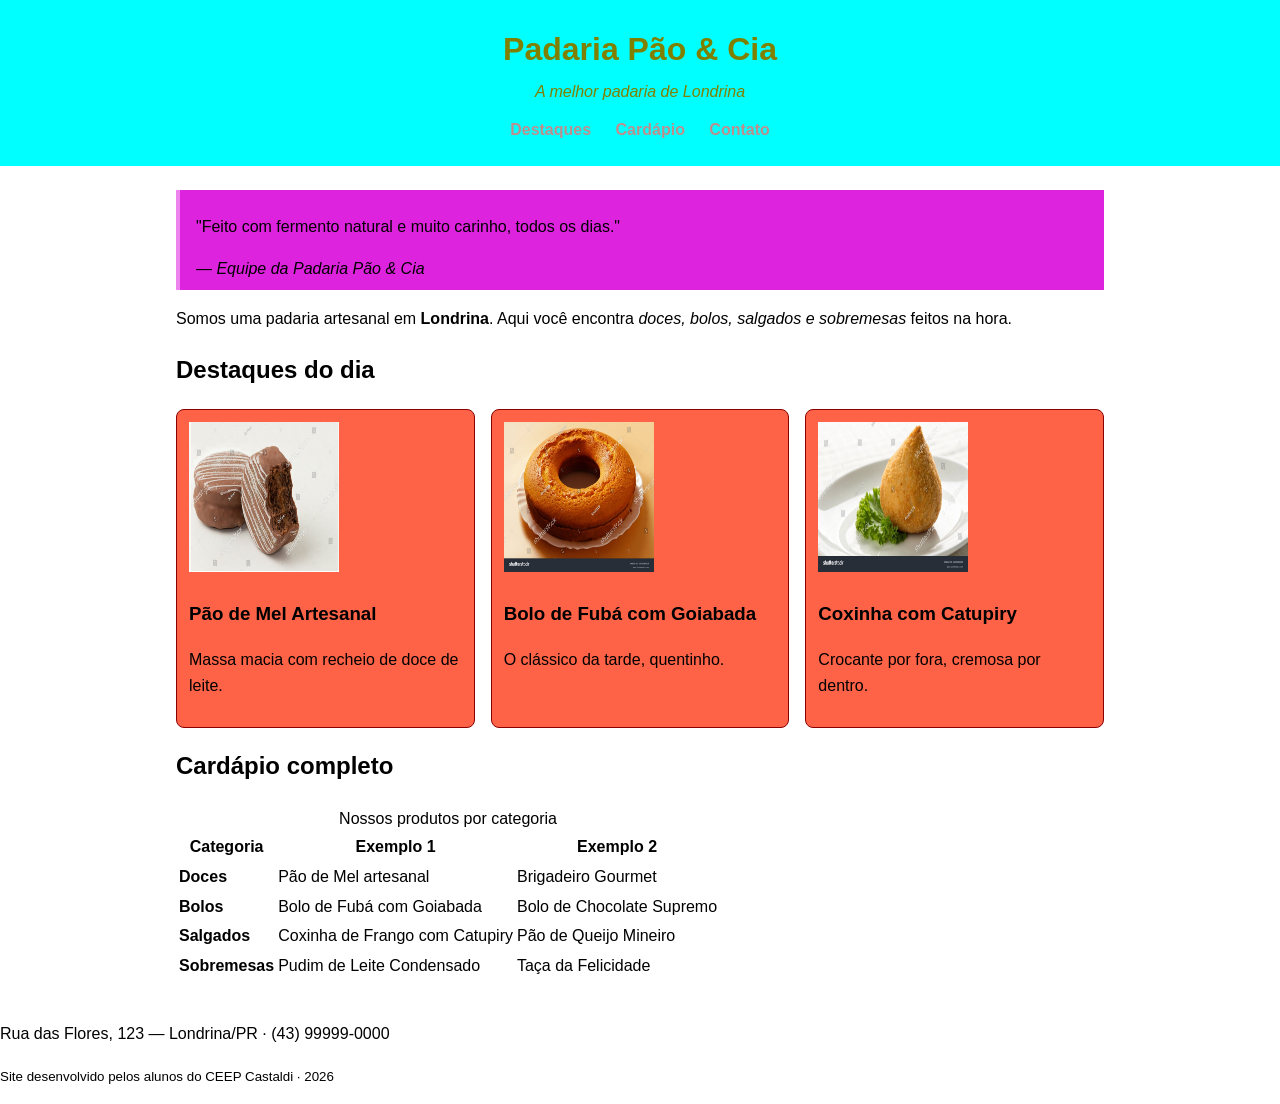
<file: index.html>
<!DOCTYPE html>
<html lang="pt-BR">
<head>
    <meta charset="UTF-8">
    <meta name="viewport" content="width=device-width, initial-scale=1.0">
    <title>Padaria em Londrina</title>
    <link rel="stylesheet" href="style.css">
</head>
<body class="pagina-cardapio">

    <!-- CABEÇALHO: identidade + menu de navegação -->
    <header class="cabecalho">
        <h1>Padaria Pão &amp; Cia</h1>
        <p class="subtitulo">A melhor padaria de Londrina</p>
        <nav class="menu">
            <a href="destaques.html">Destaques</a>
            <a href="cardapio.html">Cardápio</a>
            <a href="#contato">Contato</a>
        </nav>
    </header>

    <main>

        <!-- APRESENTAÇÃO: tags de autoria (blockquote, cite, strong, em) -->
        <section class="intro">
            <blockquote>
                <p>"Feito com fermento natural e muito carinho, todos os dias."</p>
                <cite>— Equipe da Padaria Pão &amp; Cia</cite>
            </blockquote>
            <p>Somos uma padaria artesanal em <strong>Londrina</strong>. Aqui você encontra
               <em>doces, bolos, salgados e sobremesas</em> feitos na hora.</p>
        </section>

        <!-- DESTAQUES: cards em Flexbox -->
        <section id="destaques" class="destaques">
            <h2>Destaques do dia</h2>
            <div class="cards">
                <article class="card">
                    <!-- Troque a URL abaixo pelo caminho da sua foto: src="img/pao-de-mel.jpg" -->
                    <img src="pãodemel.png" alt="Pão de mel artesanal coberto com chocolate" width="150" height="150">
                    <h3>Pão de Mel Artesanal</h3>
                    <p>Massa macia com recheio de doce de leite.</p>
                </article>
                <article class="card">
                    <img src="bolodefuba"alt="Fatia de bolo de fubá com goiabada" width="150" height="150">
                    <h3>Bolo de Fubá com Goiabada</h3>
                    <p>O clássico da tarde, quentinho.</p>
                </article>
                <article class="card">
                    <img src="coxinha.jpg" alt="Coxinha de frango com catupiry" width="150" height="150">
                    <h3>Coxinha com Catupiry</h3>
                    <p>Crocante por fora, cremosa por dentro.</p>
                </article>
            </div>
        </section>

        <!-- CARDÁPIO: a tabela original, agora semântica e estilizada -->
        <section id="cardapio" class="cardapio">
            <h2>Cardápio completo</h2>
            <table class="tabela-cardapio">
                <caption>Nossos produtos por categoria</caption>
                <thead>
                    <tr>
                        <th scope="col">Categoria</th>
                        <th scope="col">Exemplo 1</th>
                        <th scope="col">Exemplo 2</th>
                    </tr>
                </thead>
                <tbody>
                    <tr>
                        <td><strong>Doces</strong></td>
                        <td>Pão de Mel artesanal</td>
                        <td>Brigadeiro Gourmet</td>
                    </tr>
                    <tr>
                        <td><strong>Bolos</strong></td>
                        <td>Bolo de Fubá com Goiabada</td>
                        <td>Bolo de Chocolate Supremo</td>
                    </tr>
                    <tr>
                        <td><strong>Salgados</strong></td>
                        <td>Coxinha de Frango com Catupiry</td>
                        <td>Pão de Queijo Mineiro</td>
                    </tr>
                    <tr>
                        <td><strong>Sobremesas</strong></td>
                        <td>Pudim de Leite Condensado</td>
                        <td>Taça da Felicidade</td>
                    </tr>
                </tbody>
            </table>
        </section>

    </main>

    <!-- RODAPÉ -->
    <footer id="contato" class="rodape">
        <p>Rua das Flores, 123 — Londrina/PR · (43) 99999-0000</p>
        <p><small>Site desenvolvido pelos alunos do CEEP Castaldi · 2026</small></p>
    </footer>

</body>
</html>
</file>
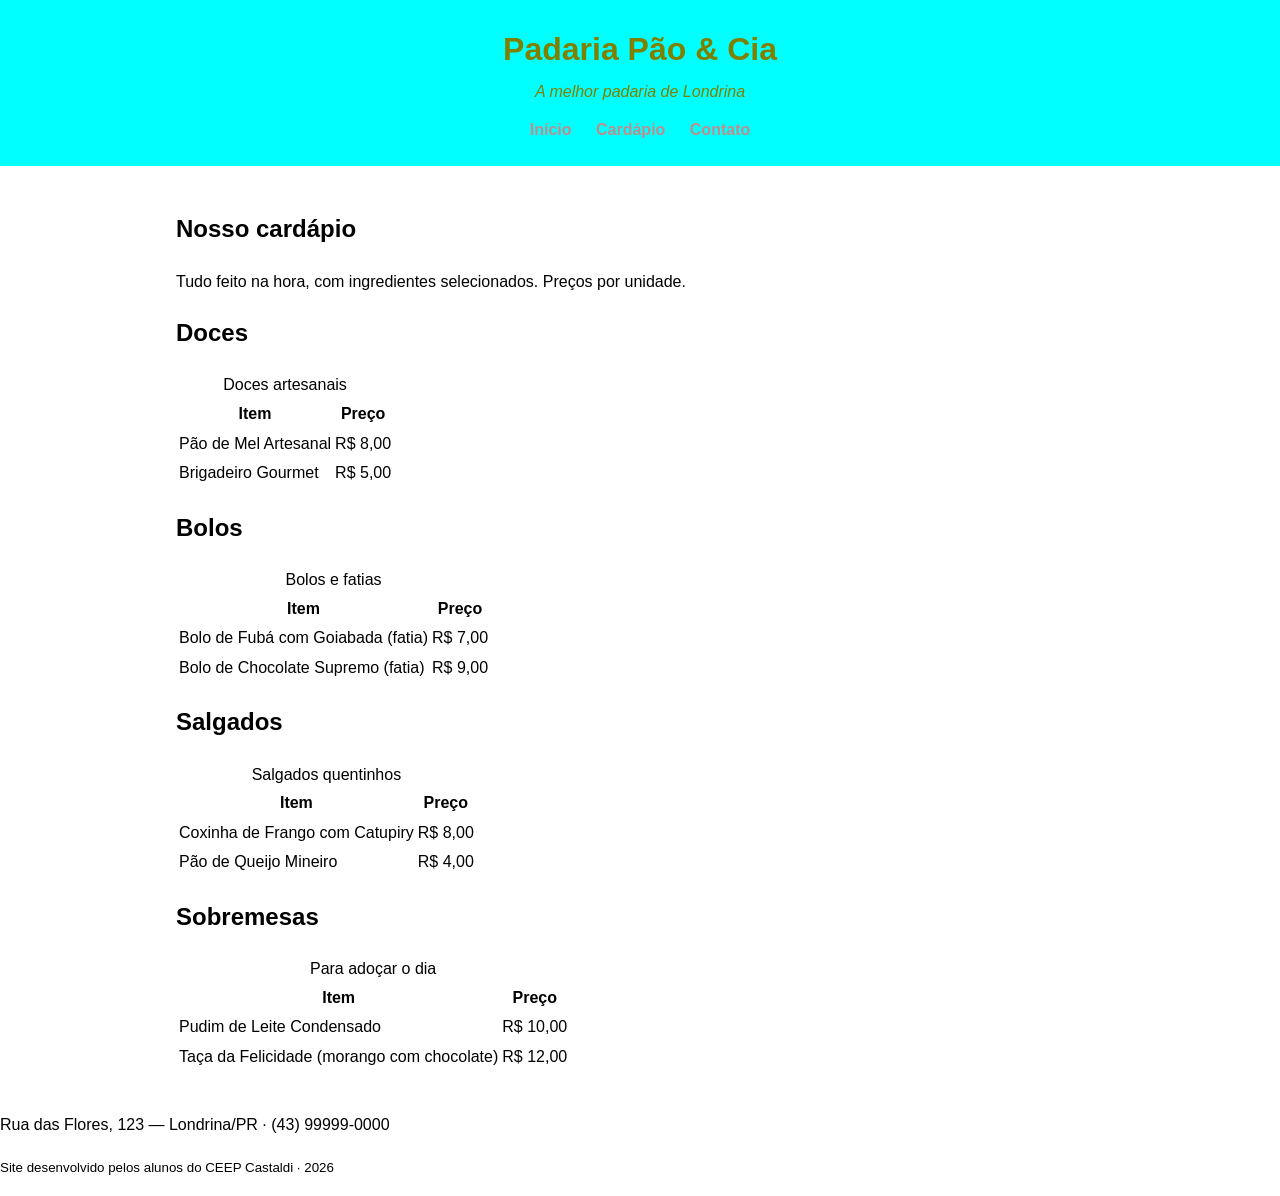
<file: cardapio.html>
<!DOCTYPE html>
<html lang="pt-BR">
<head>
    <meta charset="UTF-8">
    <meta name="viewport" content="width=device-width, initial-scale=1.0">
    <title>Cardápio — Padaria Pão &amp; Cia</title>
    <!-- Mesma folha de estilo do index.html: a página já nasce estilizada -->
    <link rel="stylesheet" href="style.css">
</head>
<body>

    <!-- CABEÇALHO: igual ao do index, com o menu ligando as páginas -->
    <header class="cabecalho">
        <h1>Padaria Pão &amp; Cia</h1>
        <p class="subtitulo">A melhor padaria de Londrina</p>
        <nav class="menu">
            <a href="index.html">Início</a>
            <a href="cardapio.html">Cardápio</a>
            <a href="index.html#contato">Contato</a>
        </nav>
    </header>

    <main>

        <section class="intro">
            <h2>Nosso cardápio</h2>
            <p>Tudo feito na hora, com ingredientes selecionados. Preços por unidade.</p>
        </section>

        <!-- DOCES -->
        <section class="cardapio">
            <h2>Doces</h2>
            <table class="tabela-cardapio">
                <caption>Doces artesanais</caption>
                <thead>
                    <tr>
                        <th scope="col">Item</th>
                        <th scope="col">Preço</th>
                    </tr>
                </thead>
                <tbody>
                    <tr><td>Pão de Mel Artesanal</td><td>R$ 8,00</td></tr>
                    <tr><td>Brigadeiro Gourmet</td><td>R$ 5,00</td></tr>
                </tbody>
            </table>
        </section>

        <!-- BOLOS -->
        <section class="cardapio">
            <h2>Bolos</h2>
            <table class="tabela-cardapio">
                <caption>Bolos e fatias</caption>
                <thead>
                    <tr>
                        <th scope="col">Item</th>
                        <th scope="col">Preço</th>
                    </tr>
                </thead>
                <tbody>
                    <tr><td>Bolo de Fubá com Goiabada (fatia)</td><td>R$ 7,00</td></tr>
                    <tr><td>Bolo de Chocolate Supremo (fatia)</td><td>R$ 9,00</td></tr>
                </tbody>
            </table>
        </section>

        <!-- SALGADOS -->
        <section class="cardapio">
            <h2>Salgados</h2>
            <table class="tabela-cardapio">
                <caption>Salgados quentinhos</caption>
                <thead>
                    <tr>
                        <th scope="col">Item</th>
                        <th scope="col">Preço</th>
                    </tr>
                </thead>
                <tbody>
                    <tr><td>Coxinha de Frango com Catupiry</td><td>R$ 8,00</td></tr>
                    <tr><td>Pão de Queijo Mineiro</td><td>R$ 4,00</td></tr>
                </tbody>
            </table>
        </section>

        <!-- SOBREMESAS -->
        <section class="cardapio">
            <h2>Sobremesas</h2>
            <table class="tabela-cardapio">
                <caption>Para adoçar o dia</caption>
                <thead>
                    <tr>
                        <th scope="col">Item</th>
                        <th scope="col">Preço</th>
                    </tr>
                </thead>
                <tbody>
                    <tr><td>Pudim de Leite Condensado</td><td>R$ 10,00</td></tr>
                    <tr><td>Taça da Felicidade (morango com chocolate)</td><td>R$ 12,00</td></tr>
                </tbody>
            </table>
        </section>

    </main>

    <footer class="rodape">
        <p>Rua das Flores, 123 — Londrina/PR · (43) 99999-0000</p>
        <p><small>Site desenvolvido pelos alunos do CEEP Castaldi · 2026</small></p>
    </footer>

</body>
</html>
</file>
<file: style.css>
/* =========================================================
 PADARIA PÃO & CIA — CSS do Encontro 1
  Paleta com contraste aprovado no padrão WCAG AA 
   ========================================================= */

         /* box-sizing: a largura já inclui padding e borda (Box Model) */
         * {
             box-sizing: border-box;
             }

             body {
                 font-family: Arial, Helvetica, sans-serif;
                     line-height: 1.6;
                         margin: 0;
                             color: #6a5acd             /* marrom escuro (texto) */
                                 background-color: #2f4f4f;  /* creme (fundo) */
                                 }

                                 /* ===== Cabeçalho ===== */
                                 .cabecalho {
                                     background-color: #00FFFF;  /* âmbar escuro — texto branco tem contraste AA */
                                         color: #808000;
                                             text-align: center;
                                                 padding: 24px 16px;
                                                 }

                                                 .cabecalho h1 {
                                                     margin: 0;
                                                     }

                                                     .subtitulo {
                                                         margin: 4px 0 12px;
                                                             font-style: italic;
                                                             }

                                                             .menu a {
                                                                 color: #BC8F8F;
                                                                     text-decoration: none;
                                                                         margin: 0 10px;
                                                                             font-weight: bold;
                                                                             }

                                                                             .menu a:hover {
                                                                                 text-decoration: underline;
                                                                                 }

                                                                                 /* ===== Área central ===== */
                                                                                 main {
                                                                                     max-width: 960px;
                                                                                         margin: 0 auto;    /* centraliza a página */
                                                                                             padding: 24px 16px;
                                                                                             }

                                                                                             blockquote {
                                                                                                 border-left: 4px solid #ee82ee;
                                                                                                     margin: 0 0 16px;
                                                                                                         padding: 8px 16px;
                                                                                                             background-color: #de23de;
                                                                                                             }

                                                                                                             /* ===== Cards de destaque (Flexbox) ===== */
                                                                                                             .cards {
                                                                                                                 display: flex;         /* coloca os cards lado a lado */
                                                                                                                     flex-wrap: wrap;       /* quebra a linha em telas menores */
                                                                                                                         gap: 16px;             /* espaço entre os cards */
                                                                                                                         }

                                                                                                                         .card {
                                                                                                                             flex: 1 1 250px;       /* cresce, encolhe, largura base 250px */
                                                                                                                                 border: 1px solid #8b0000;
                                                                                                                                     border-radius: 8px;
                                                                                                                                         padding: 12px;
                                                                                                                                             background-color: #ff6347;

                                                                                                                                             .card img {
                                                                                                                                                 width: 100%;
                                                                                                                                                     height: 180px;
                                                                                                                                                         object-fit: cover;     /* recorta a imagem sem deformar */
                                                                                                                                                             border-radius: 6px;
                                                                                                                                                             }

                                                                                                                                                             .card h3 {
                                                                                                                                                                 margin: 8px 0 4px;
                                                                                                                                                                 }

                                                                                                                                                                 /* ===== Tabela do cardápio ===== */
                                                                                                                                                                 .tabela-cardapio {
                                                                                                                                                                     width: 100%;
                                                                                                                                                                         border-collapse: collapse;   /* junta as bordas das células */
                                                                                                                                                                             margin-top: 8px;
                                                                                                                                                                             }

                                                                                                                                                                             .tabela-cardapio caption {
                                                                                                                                                                                 text-align: left;
                                                                                                                                                                                     font-style: italic;
                                                                                                                                                                                         margin-bottom: 8px;
                                                                                                                                                                                         }

                                                                                                                                                                                         .tabela-cardapio th,
                                                                                                                                                                                         .tabela-cardapio td {
                                                                                                                                                                                             border: 1px solid #ffa500;
                                                                                                                                                                                                 padding: 10px;
                                                                                                                                                                                                     text-align: left;
                                                                                                                                                                                                     }

                                                                                                                                                                                                     .tabela-cardapio thead {
                                                                                                                                                                                                         background-color: #ffd700;
                                                                                                                                                                                                             color: #FFFFFF;
                                                                                                                                                                                                             }
                                                                                                                                                                                                                                                               
                                                                                                                                                                                                             /* ===== Rodapé ===== */
                                                                                                                                                                                                             .rodape {
                                                                                                                                                                                                                 background-color: #ffff00;
                                                                                                                                                                                                                     color: #f0f8ff;
                                                                                                                                                                                                                         text-align: center;
                                                                                                                                                                                                                             padding: 16px;
                                                                                                                                                                                                                                 margin-top: 24px;
                                                                                                                                                                                                                                 }
                                                                                                                                                                                                                                 Exibindo style.css…
</file>
